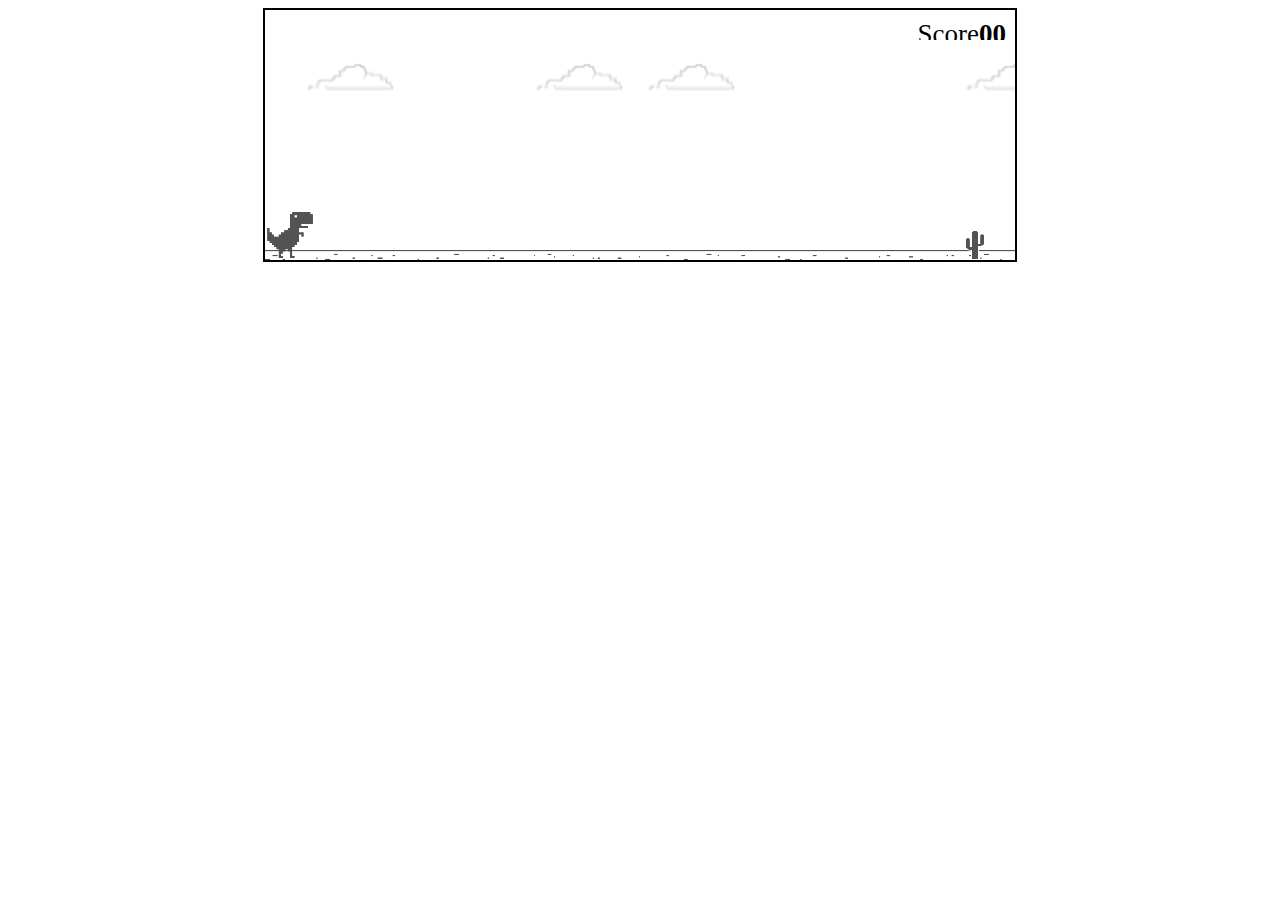
<file: index.html>
<!DOCTYPE html>
<html lang="en">
<head>
    <meta charset="UTF-8">
    <meta http-equiv="X-UA-Compatible" content="IE=edge">
    <meta name="viewport" content="width=device-width, initial-scale=1.0">
    <title>T-REX GAME</title>
    <link rel="stylesheet" href="style.css">
    <script src="script.js" type="module"></script>
</head>
<body>
    <div class="game">
        <div id="score" data-score>Score<b>00</b></div>
        <div id="trex"></div>
        <img src="imgs/ground.png" id="ground">
       
        <div id="cactus"></div>
        <div id="cloud"></div>
        <div id="gameOver">Game Over
            <div id="play">press Enter to play</div>
        </div>
    </div>
</body>
</html>
</file>
<file: style.css>
.game{
    overflow:hidden;
    position:relative;
    width:750px;
    height:250px;
    border:2px black solid;
    margin:auto;
    user-select: none;
}

#ground{
    
    position:absolute;
    width:200%;
    
    bottom:0;
    left:0;

}

.pathActive{
    animation:pathAnimate 1.5s linear infinite;
}

@keyframes pathAnimate{
    0%{
        left:0;
    }
    100%{
        left:-750px;
    }
}
 #score{
     position:absolute;
     font-size: 3vmin;
     right:1vmin;
     top:1vmin;
 }

 #gameOver{
    display:none;
    font-family: Arial, Helvetica, sans-serif;
    font-size: 50px;
    position:absolute;
    left: 250px;
    top:125px;
    width:362px;
    color:darkgray;
 }

 #gameOver #play{
    text-align: center;
    position:relative;
    font-size: 20px;
    left:-60px;
 }

 #trex{
    width:50px;
    height:50px;
    background-image:url(imgs/trex.png);
    background-size:50px 50px;
    position:relative;
    top: 200px;
} 

.jump{
     animation:jump 0.5s linear;
}
   

@keyframes jump{
    0%{
        top:200px;
    }
    45%{
        top:120px;
    }
    55%{
        top:120px;
    }
    100%{
        top:200px;
    }

}

#cactus{
    height:30px;
    width:20px;
    position:absolute;
    bottom:0px ;
    left:700px;
    background-image: url(imgs/cactus.png);
    background-size: 20px 30px;
    
}

.blockActive{
    animation: cactusAnimate 1.5s linear infinite;
}




@keyframes cactusAnimate{
    0%{
        left:700px;
    }
    100%{
        left:-10px;
    }
}

#cloud{
    height:80px;
    width:200%;
    position:absolute;
    top:30px;
    left:0px;
    background-image: url(imgs/cloud.jpg);
    background-size: auto;

}

.cloudActive{
    animation:cloudAnimate 50s linear infinite;
}

@keyframes cloudAnimate{
    0%{
        left:0px;
    }
    100%{
        left:-750px;
    }
}
</file>
